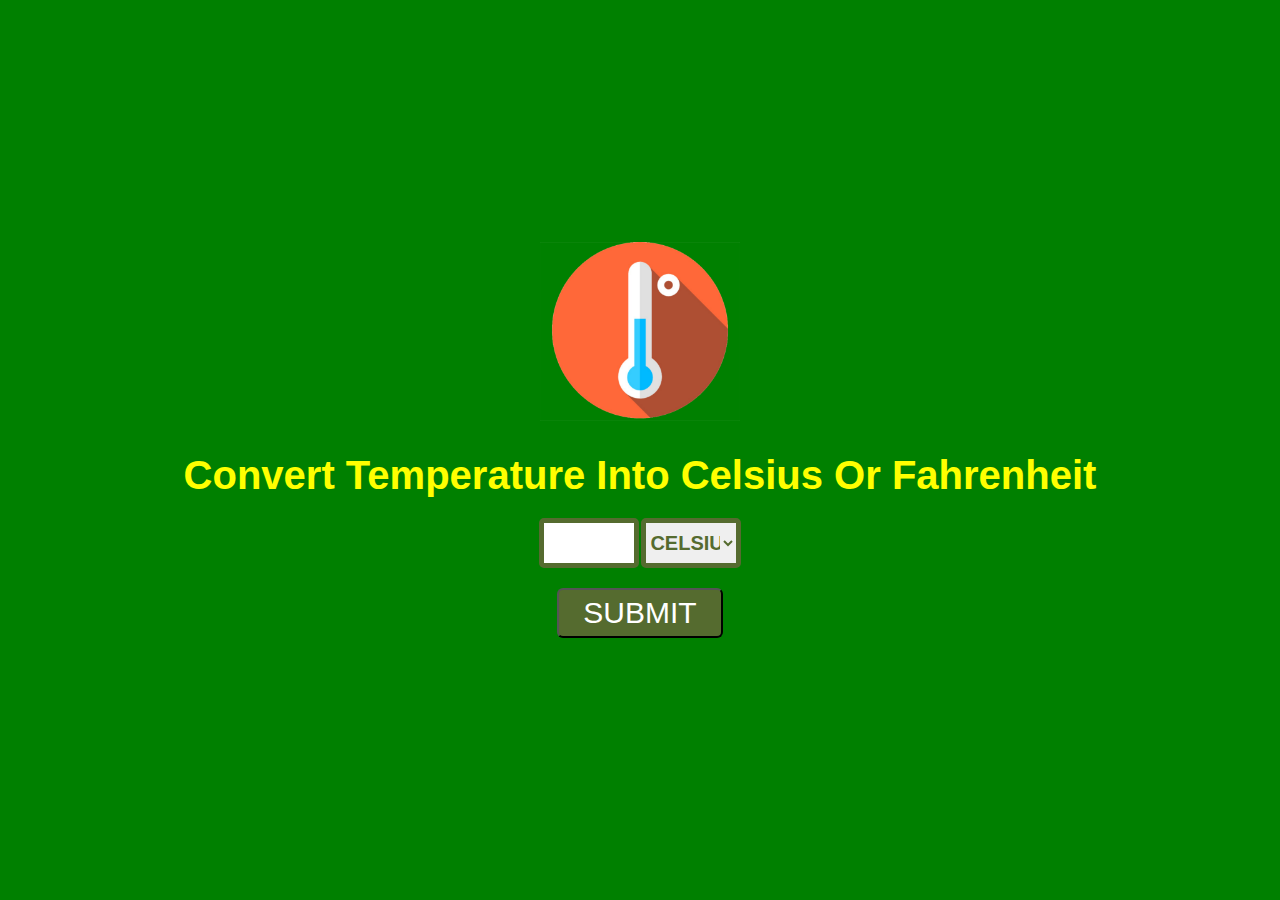
<file: LEVEL 1 Task 3/index.html>
<!DOCTYPE html>
<html lang="en">
<head>
    <meta charset="UTF-8">
    <meta http-equiv="X-UA-Compatible" content="IE=edge">
    <meta name="viewport" content="width=device-width, initial-scale=1.0">
    <link rel="stylesheet" href="./css-file/file.css">
    <title>TEMPERATURE CONVERTER</title>
</head>
<body>
    <form class="contenor" onsubmit="main(); return false">
        <div class="icon"><img src="./img/kissclipart-temperature-clipart-graphics-cards-video-adapter-df4f116fb1d1f393.png" alt="" id="ic"></div>
        <label>convert temperature into celsius or fahrenheit</label>
        <br>
        <input type="number" id="val" name="temp">
        <select name="op" id="op">
            <option value="celsius">celsius</option>
            <option value="fahrenheit">fahrenheit</option>
        </select>
        </br>
        <input type="submit" id="sub" name="temp">
        <h1 id='result'></h1>
    </form>
    <script src="./js-file/file.js"></script>
</body>
</html>
</file>
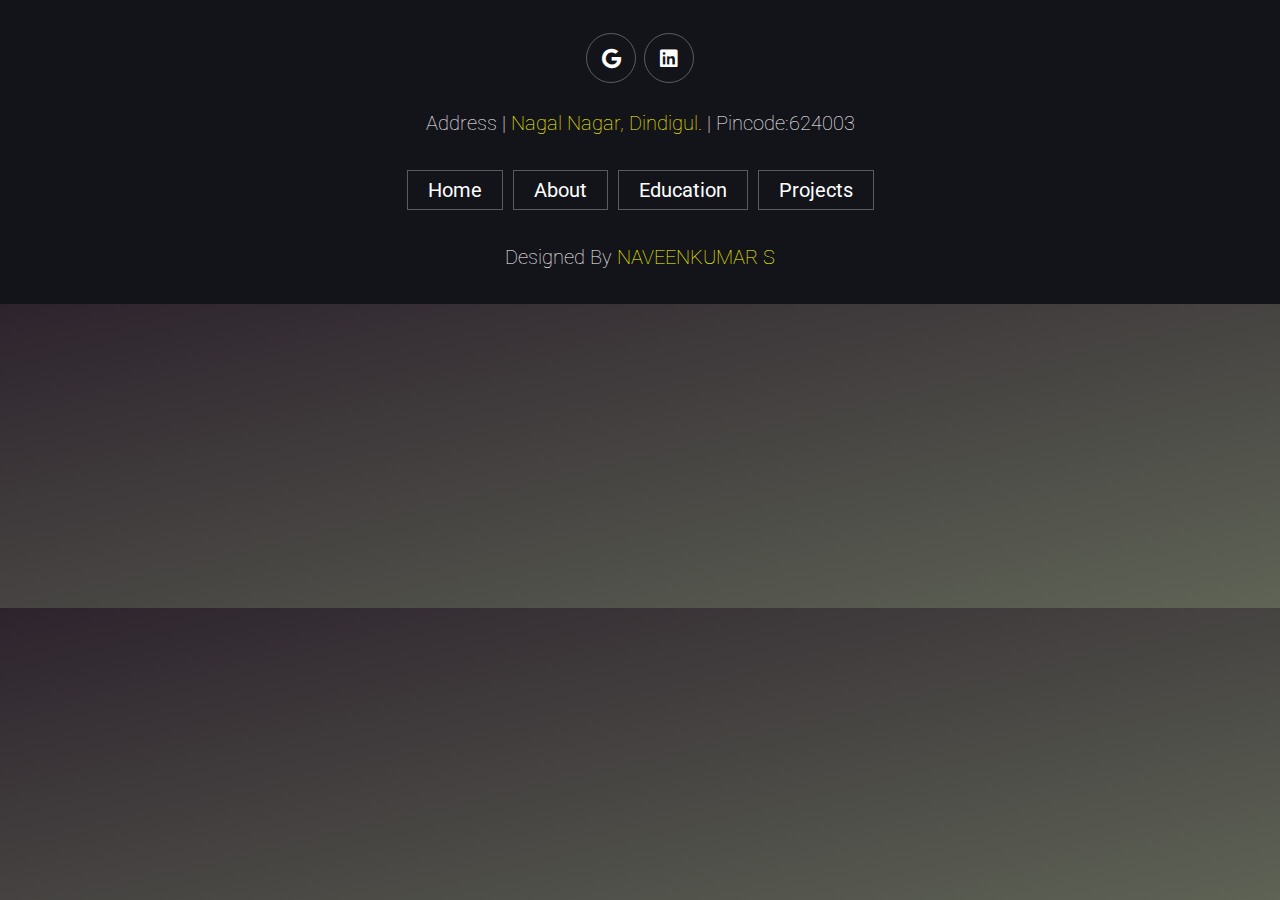
<file: LEVEL 1 Task 2/contact.html>
<!DOCTYPE html>
<html lang="en">

<head>
    <meta charset="UTF-8">
    <meta http-equiv="X-UA-Compatible" content="IE=edge">
    <meta name="viewport" content="width=device-width, initial-scale=1.0">
    <title>WEB DEVELOPMET</title>

    <!-- font awesome cdn link  -->
    <link rel="stylesheet" href="https://cdnjs.cloudflare.com/ajax/libs/font-awesome/5.15.4/css/all.min.css">

    <!-- custom css file link  -->
    <link rel="stylesheet" href="css/style.css">

</head>

<body>
    <section class="footer">

        <div class="share">


            
            <a href="mailto:naveensaravanansnk@gmail.com" class="fab fa-google mail"></a>
            <a href="https:/www.linkedin.com/in/naveenkumarsnk" class="fab fa-linkedin"></a>

        </div>
        <div class="credit">Address | <span>Nagal Nagar, Dindigul.</span> | pincode:624003</div>
        <div class="links">
            <a href="C:\Users\navee\Desktop\LEVEL 1 Task 2\header.html">home</a>
            <a href="C:\Users\navee\Desktop\LEVEL 1 Task 2\about.html">about</a>
            <a href="C:\Users\navee\Desktop\LEVEL 1 Task 2\education.html">education</a>
            <a href="C:\Users\navee\Desktop\LEVEL 1 Task 2\project.html">projects</a>
            


        </div>

        <div class="credit">Designed by <span>NAVEENKUMAR S</span> </div>
        
    </section>


    <!-- custom js file link  -->


</body>

</html>
</file>
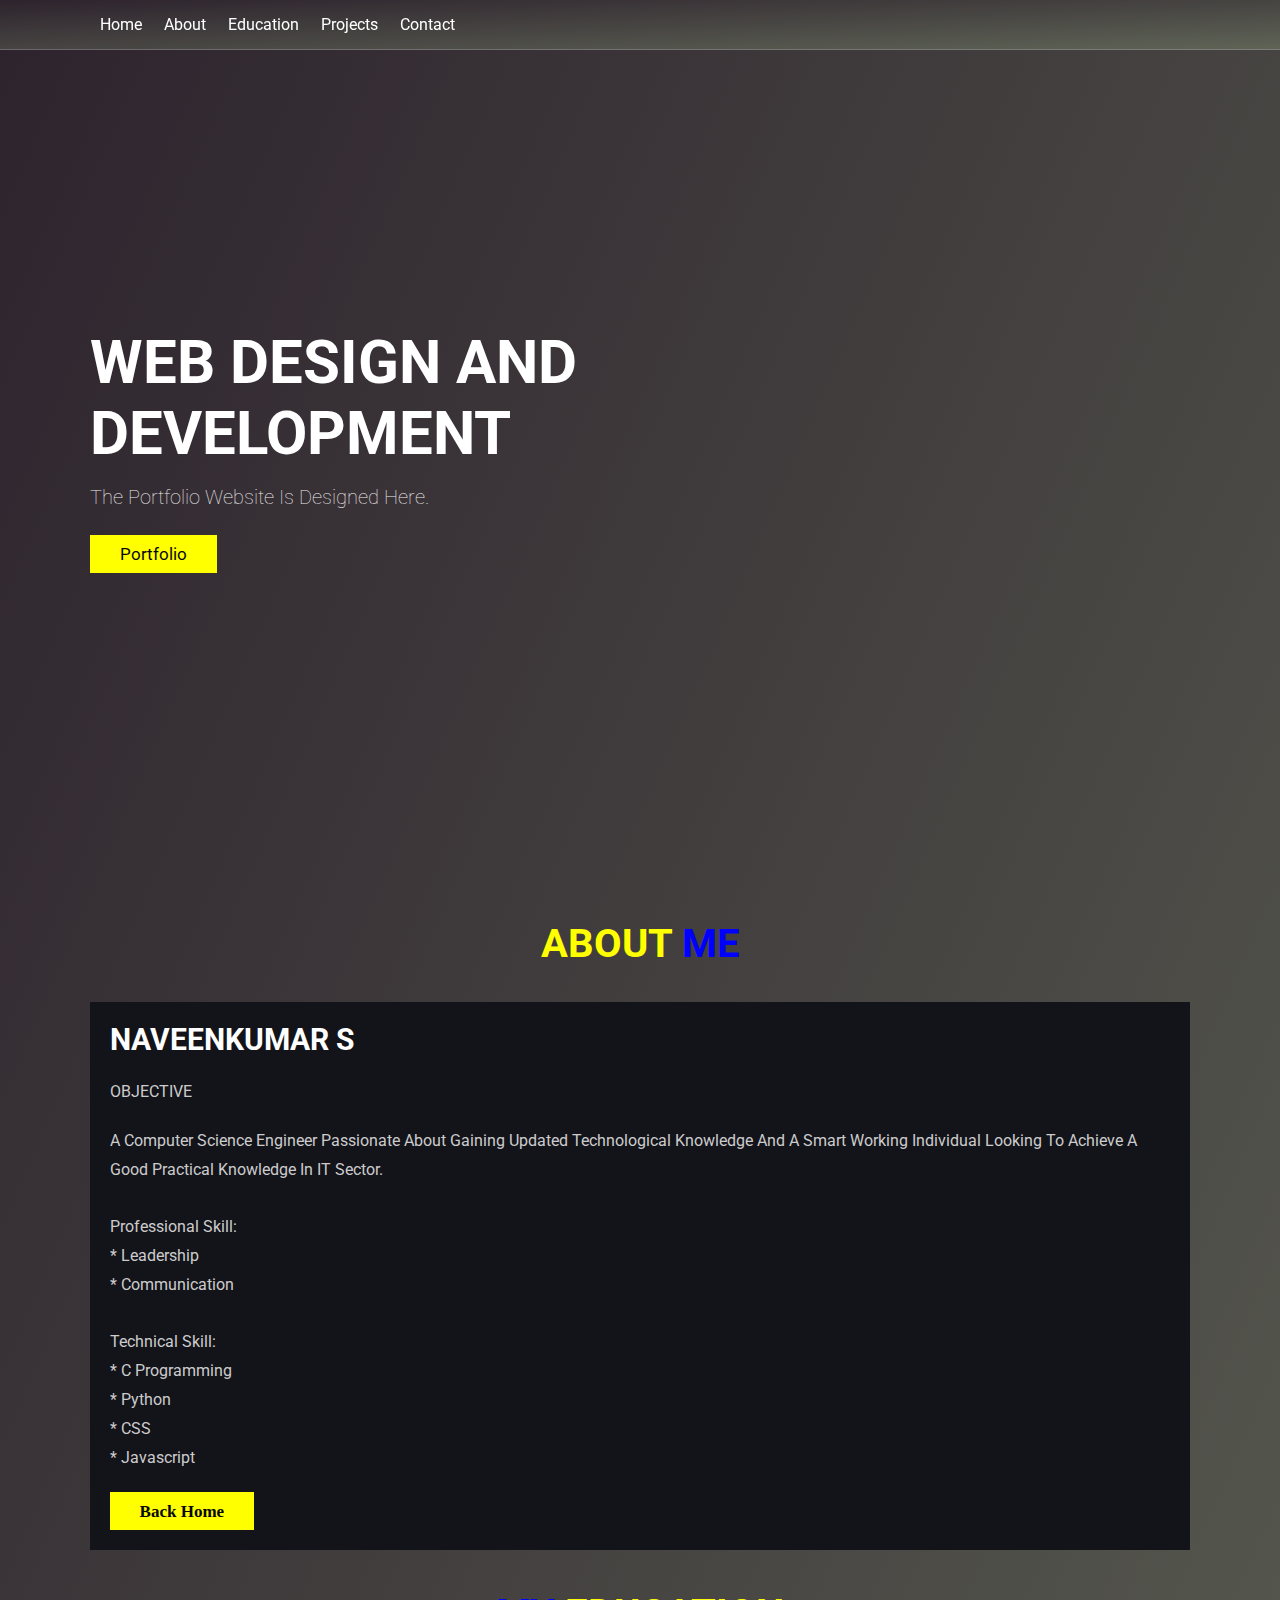
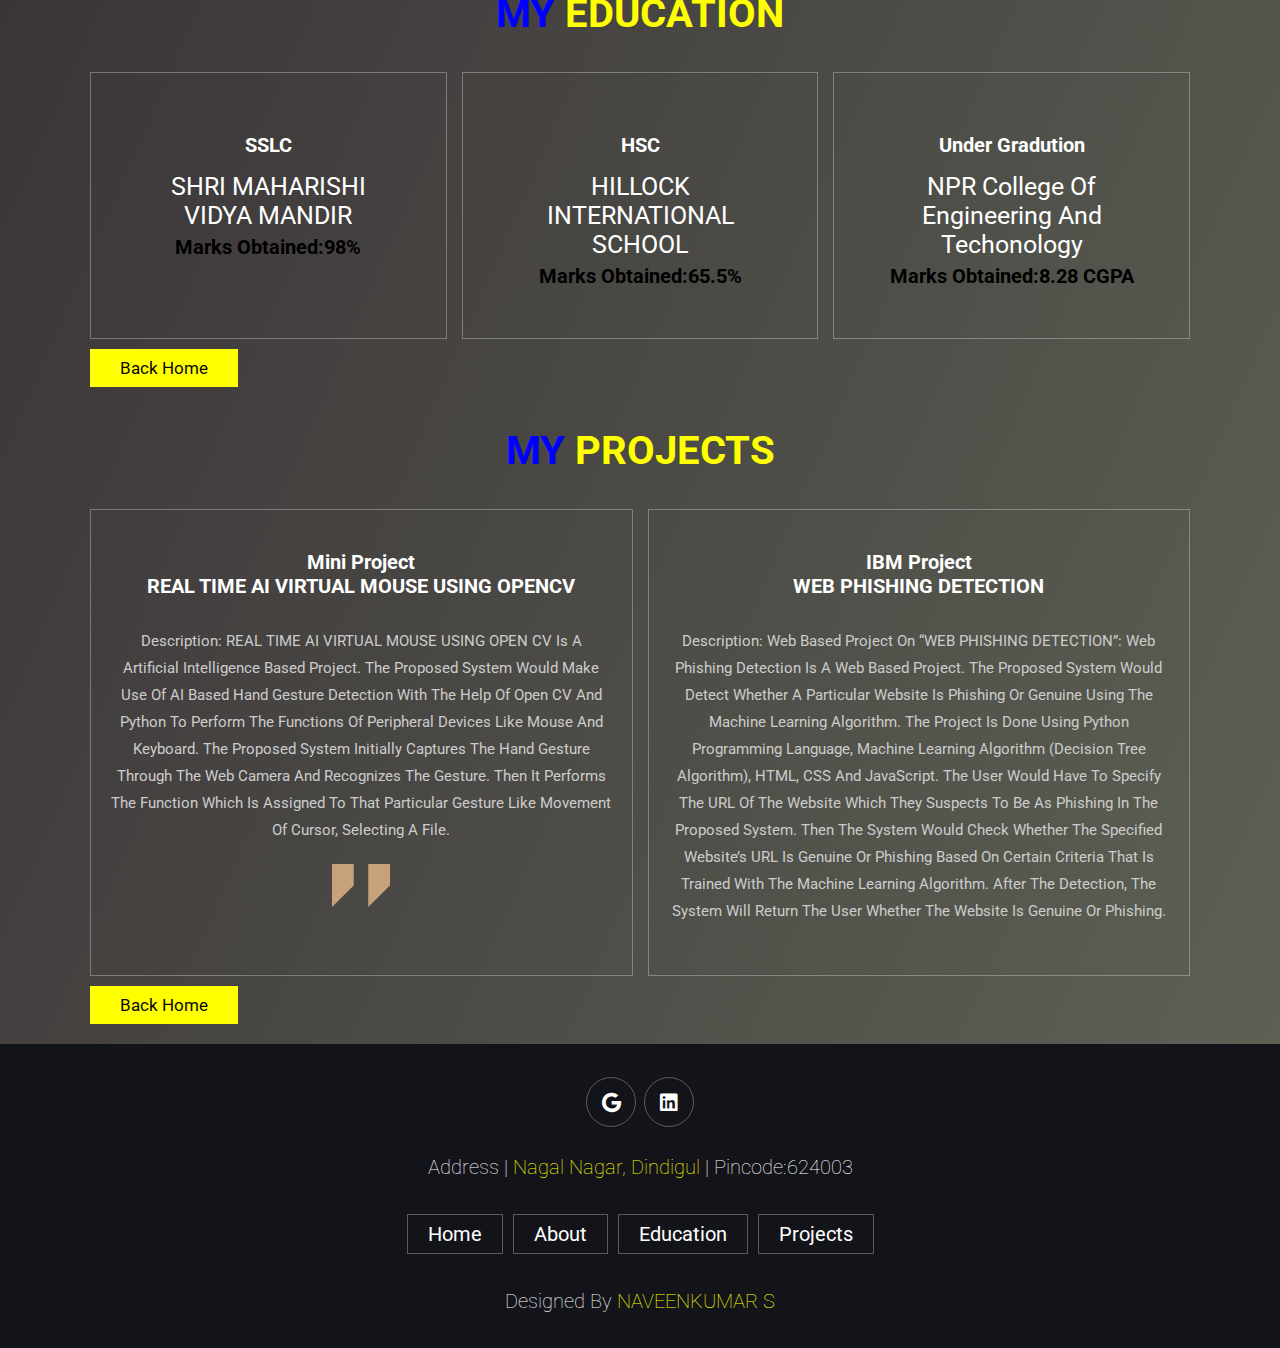
<file: LEVEL 1 Task 2/header.html>
<!DOCTYPE html>
<html lang="en">

<head>
    <meta charset="UTF-8">
    <meta http-equiv="X-UA-Compatible" content="IE=edge">
    <meta name="viewport" content="width=device-width, initial-scale=1.0">
    <title>WEB DEVELOPMENT</title>

    <!-- font awesome cdn link  -->
    <link rel="stylesheet" href="https://cdnjs.cloudflare.com/ajax/libs/font-awesome/5.15.4/css/all.min.css">

    <!-- custom css file link  -->
    <link rel="stylesheet" href="css/style.css">

</head>

<body>
    <header class="header">
	     <nav class="navbar">
            <a href="C:\Users\navee\Desktop\LEVEL 1 Task 2\header.html">home</a>
            <a href="C:\Users\navee\Desktop\LEVEL 1 Task 2\about.html">about</a>
            <a href="C:\Users\navee\Desktop\LEVEL 1 Task 2\education.html">education</a>
            <a href="C:\Users\navee\Desktop\LEVEL 1 Task 2\project.html">projects</a>
            <a href="C:\Users\navee\Desktop\LEVEL 1 Task 2\contact.html">contact</a>

        </nav>



        <div class="search-form">
            <input type="search" id="search-box" placeholder="search here...">
            <label for="search-box" class="fas fa-search"></label>
        </div>


    </header>
    <section class="home" id="home">

        <div class="content">

            <h3>WEB DESIGN AND DEVELOPMENT</h3>
            <p>The Portfolio Website is designed here. </p>
            <a href="#" class="btn">Portfolio</a>
        </div>

    </section>
    <!--ABOUT-->
    <section class="about" id="about">

        <h1 class="heading"> <span>about</span> me </h1>

        <div class="row">

            <div class="content">
                <h3>NAVEENKUMAR S </h3>
                <br>
                <p>OBJECTIVE</p>
                <p>A Computer Science Engineer passionate about gaining updated technological knowledge and a smart working individual looking to achieve a good practical knowledge in IT sector.
                    <br>
                    <br> professional skill:
                    <br> * Leadership<br> * Communication<br>
                    <br> Technical skill:
                    <br> * C Programming<br> * Python<br> * CSS<br> * Javascript

                </p>
                <a href="C:\Users\navee\Desktop\LEVEL 1 Task 2\header.html" class="btn"><i class="fa fa-linkedin-square" aria-hidden="true">Back home</a></i>
            </div>

        </div>

    </section>

    <!--EDUCATION-->
    <section class="education" id="education">

        <h1 class="heading"> My <span>education</span> </h1>

        <div class="box-container">

            <div class="box">
                <h3>SSLC</h3>
                <div class="price">SHRI MAHARISHI VIDYA MANDIR</div>
                <h1>marks obtained:98%</h1>
             </div>

            <div class="box">
                <h3>HSC</h3>
                <div class="price">HILLOCK INTERNATIONAL SCHOOL</div>
                <h1>marks obtained:65.5%</h1>
            </div>

            <div class="box">
                <h3>Under Gradution</h3>
                <div class="price">NPR college of Engineering and techonology</div>
                <h1>marks obtained:8.28 CGPA</h1>
            </div>


        </div>
        <a href="C:\Users\navee\Desktop\LEVEL 1 Task 2\header.html" class="btn">Back home</a>

    </section>
    <!--PROJECT-->
    <section class="review" id="review">

        <h1 class="heading"> MY <span>PROJECTS</span> </h1>

        <div class="box-container">



            <div class="box">
                <h3>Mini Project<br>REAL TIME AI VIRTUAL MOUSE USING OPENCV</h3>

                <p>Description: REAL TIME AI VIRTUAL MOUSE USING OPEN CV is a artificial intelligence based project. The proposed system would make use of AI based hand gesture detection with the help of Open CV and python to perform the functions of peripheral devices like mouse and keyboard. The proposed system initially captures the hand gesture through the web camera and recognizes the gesture. Then it performs the function which is assigned to that particular gesture like movement of cursor, selecting a file.</p>
                <img src="images/quote-img.png" alt="" class="quote">
                <br>
                


            </div>


            <div class="box">
		<h3>IBM Project<br>WEB PHISHING DETECTION</h3>
                <p>Description: Web based project on “WEB PHISHING DETECTION”:
Web Phishing Detection is a web based project. The proposed system would detect whether a particular website is phishing or genuine using the machine learning algorithm. The project is done using python programming language, machine learning algorithm (Decision Tree Algorithm), HTML, CSS and JavaScript. The user would have to specify the URL of the website which they suspects to be as phishing in the proposed system. Then the system would check whether the specified website’s URL is genuine or phishing based on certain criteria that is trained with the machine learning algorithm. After the detection, the system will return the user whether the website is genuine or phishing.</p>
            </div>

        </div>
        <a href="C:\Users\navee\Desktop\LEVEL 1 Task 2\header.html" class="btn">Back home</a>

    </section>
   
    <!--CONTACT-->
    <section class="footer">

        <div class="share">


            
            <a href="mailto:naveensaravanansnk@gmail.com" class="fab fa-google mail"></a>
            <a href="https:/www.linkedin.com/in/naveenkumarsnk" class="fab fa-linkedin"></a>

        </div>
        <div class="credit">Address | <span>Nagal Nagar, Dindigul</span> | pincode:624003</div>
        <div class="links">
            <a href="C:\Users\navee\Desktop\LEVEL 1 Task 2\header.html">home</a>
            <a href="C:\Users\navee\Desktop\LEVEL 1 Task 2\about.html">about</a>
            <a href="C:\Users\navee\Desktop\LEVEL 1 Task 2\education.html">education</a>
            <a href="C:\Users\navee\Desktop\LEVEL 1 Task 2\project.html">projects</a>
           

        </div>

        <div class="credit">Designed by <span>NAVEENKUMAR S</span> </div>
        
        </div>
    </section>

</body>

</html>
</file>
<file: LEVEL 1 Task 3/css-file/file.css>
*{
    padding: 0;
    margin: 0;
    box-sizing: border-box;
}
html{
    font-family: Arial, Helvetica, sans-serif;
    font-size: 62.5%;
    display: flex;
    justify-content: center;
    text-align: center;
    align-items: center;
    height: 100%;
    background-color: green;
}

.icon img{
    display: inline-block;
    width: 200px;
    margin-bottom: 30px;
}
label{
    text-transform: capitalize;
    font-size: 4rem;
    color: yellow;
    font-weight: 600;
}

#val{
    margin-top: 20px;
    height: 50px;
    width: 100px;
    margin-bottom: 20px;
    font-size: 2rem;
    text-align: center;
    border: 5px solid #556b2f;
    outline: none;
    font-weight: 600;
    border-radius: 5px;
    color:  #556b2f;
}
#op{
    margin-top: 20px;
    height: 50px;
    width: 100px;
    /* margin-bottom: 20px; */
    font-size: 2rem;
    text-align: center;
    border: 5px solid #556b2f;
    outline: none;
    font-weight: 600;
    border-radius: 5px;
    text-transform: uppercase;
    color:  #556b2f;
}
#sub{
    padding: 0.2em 0.8em;
    color: white;
    background:  #556b2f;
    border-radius: 6px;
    text-transform: uppercase;
    font-size: 3rem;
    margin-bottom: 20px;
    outline: none;
    text-decoration: none;
    
}
#sub:hover{
    background: white;
}
#result{
    font-size: 3rem;
    text-transform: capitalize;
    color: yellow;
}

@media (max-width:500px){
    html{
        font-size: 50%;
    }
    label{
        font-size: 3rem;
    }
    #ic{
        width: 150px;
        margin-bottom: 10px;
    }
    #ressult{
        font-size: 2rem;
    }
    .contenor{
        padding-bottom: 100px;
    }
}
</file>
<file: LEVEL 1 Task 2/css/style.css>
@import url('https://fonts.googleapis.com/css2?family=Roboto:wght@100;300;400;500;700&display=swap');

:root{
    --main-color:yellow;
    --black:#13131a;
    --bg: linear-gradient(to bottom right, rgb(45, 35, 45), rgb(95, 100, 86));;
    --border:.1rem solid rgba(255,255,255,.3);
}

*{
    font-family: 'Roboto', sans-serif;
    margin:0; padding:0;
    box-sizing: border-box;
    outline: none; border:none;
    text-decoration: none;
    text-transform: capitalize;
    transition: .2s linear;
}

html{
    font-size: 62.5%;
    overflow-x: hidden;
    scroll-padding-top: 9rem;
    scroll-behavior: smooth;
}

html::-webkit-scrollbar{
    width: .8rem;
}

html::-webkit-scrollbar-track{
    background: transparent;
}

html::-webkit-scrollbar-thumb{
    background: #blue;
    border-radius: 5rem;
}

body{
    background: var(--bg);
}

section{
    padding:2rem 7%;
}

.heading{
    text-align: center;
    color:blue;
    text-transform: uppercase;
    padding-bottom: 3.5rem;
    font-size: 4rem;
}

.heading span{
    color:var(--main-color);
    text-transform: uppercase;
}

.btn{
    margin-top: 1rem;
    display: inline-block;
    padding:.9rem 3rem;
    font-size: 1.7rem;
    color:rgb(8, 8, 8);
    background: var(--main-color);
    cursor: pointer;
}

.btn:hover{
    letter-spacing: .2rem;
}

.header{
    background: var(--bg);
    display: flex;
    align-items: center;
    justify-content: space-between;
    padding:1.5rem 7%;
    border-bottom: var(--border);
    position: fixed;
    top:0; left: 0; right: 0;
    z-index: 1000;
}

.header .logo img{
    height: 6rem;
}

.header .navbar a{
    margin:0 1rem;
    font-size: 1.6rem;
    color:#fff;
}

.header .navbar a:hover{
    color:var(--main-color);
    border-bottom: .1rem solid var(--main-color);
    padding-bottom: .5rem;
}

.header .icons div{
    color:blue;
    cursor: pointer;
    font-size: 2.5rem;
    margin-left: 2rem;
}

.header .icons div:hover{
    color:var(--main-color);
}

#education-btn{
    display: none;
}

.header .search-form{
    position: absolute;
    top:115%; right: 7%;
    background: #fff;
    width: 50rem;
    height: 5rem;
    display: flex;
    align-items: center;
    transform: scaleY(0);
    transform-origin: top;
}

.header .search-form.active{
    transform: scaleY(1);
}

.header .search-form input{
    height: 100%;
    width: 100%;
    font-size: 1.6rem;
    color:var(--black);
    padding:1rem;
    text-transform: none;
}

.header .search-form label{
    cursor: pointer;
    font-size: 2.2rem;
    margin-right: 1.5rem;
    color:var(--black);
}

.header .search-form label:hover{
    color:var(--main-color);
}

.header .cart-items-container{
    position: absolute;
    top:100%; right: -100%;
    height: calc(100vh - 9.5rem);
    width: 35rem;
    background: #fff;
    padding:0 1.5rem;
}

.header .cart-items-container.active{
    right: 0;
}

.header .cart-items-container .cart-item{
    position: relative;
    margin:2rem 0;
    display: flex;
    align-items: center;
    gap:1.5rem;
}

.header .cart-items-container .cart-item .fa-times{
    position: absolute;
    top:1rem; right: 1rem;
    font-size: 2rem;
    cursor: pointer;
    color: var(--black);
}

.header .cart-items-container .cart-item .fa-times:hover{
    color:var(--main-color);
}

.header .cart-items-container .cart-item img{
    height: 7rem;
}

.header .cart-items-container .cart-item .content h3{
    font-size: 2rem;
    color:var(--black);
    padding-bottom: .5rem;
}

.header .cart-items-container .cart-item .content .price{
    font-size: 1.5rem;
    color:var(--main-color);
}

.header .cart-items-container .btn{
    width: 100%;
    text-align: center;
}

.home{
    min-height: 100vh;
    display: flex;
    align-items: center;
    background-size: cover;
    background-position: center;
}

.home .content{
    max-width: 60rem;
}

.home .content h3{
    font-size: 6rem;
    text-transform: uppercase;
    color:#fff;
}

.home .content p{
    font-size: 2rem;
    font-weight: lighter;
    line-height: 1.8;
    padding:1rem 0;
    color:#eee;
}

.about .row{
    display: flex;
    align-items: center;
    background:var(--black);
    flex-wrap: wrap;
}

.about .row .image{
    flex:1 1 45rem;
}

.about .row .image img{
    width: 100%;
}
.about .row .content{
    flex:1 1 45rem;
    padding:2rem;
}

.about .row .content h3{
    font-size: 3rem;
    color:#fff;
}

.about .row .content p{
    font-size: 1.6rem;
    color:#ccc;
    padding:1rem 0;
    line-height: 1.8;
}

.education .box-container{
    display: grid;
    grid-template-columns: repeat(auto-fit, minmax(30rem, 1fr));
    gap:1.5rem;
}

.education .box-container .box{
    padding:5rem;
    text-align: center;
    border:var(--border);    
}

.education .box-container .box img{
    height: 10rem;
}

.education .box-container .box h3{
    color: #fff;
    font-size: 2rem;
    padding:1rem 0;
}

.education .box-container .box .price{
    color: #fff;
    font-size: 2.5rem;
    padding:.5rem 0;
}

.education .box-container .box .price span{
    font-size: 1.5rem;
    text-decoration: line-through;
    font-weight: lighter;
}

.education .box-container .box:hover{
    background:#fff;
}

.education .box-container .box:hover > *{
    color:var(--black);
}

.projects .box-container.box{
    display: grid;
    grid-template-columns: repeat(auto-fit, minmax(30rem, 1fr));
    gap:1.5rem;
}

.projects .box-container .box{
    text-align: center;
    border:var(--border);
    padding: 2rem;
}

.projects .box-container .box .icons a{
    height: 5rem;
    width: 5rem;
    line-height: 5rem;
    font-size: 2rem;
    border:var(--border);
    color:#fff;
    margin:.3rem;
}

.projects .box-container .box .icons a:hover{
    background:var(--main-color);
}

.projects .box-container .box .image{
    padding: 3.5rem 0;
}

.projects .box-container .box .image img{
    height: 25rem;
}

.projects .box-container .box .content h3{
    color:#fff;
    font-size: 2.5rem;
}

.projects .box-container .box .content .stars{
    padding: 1.5rem;
}

.projects .box-container .box .content .stars i{
    font-size: 1.7rem;
    color: var(--main-color);
}

.projects .box-container .box .content .price{
    color:#fff;
    font-size: 2.5rem;
}

.projects .box-container .box .content .price span{
    text-decoration: line-through;
    font-weight: lighter;
    font-size: 1.5rem;
}

.review .box-container{
    display: grid;
    grid-template-columns: repeat(auto-fit, minmax(30rem, 1fr));
    gap:1.5rem;
}

.review .box-container .box{
    border:var(--border);
    text-align: center;
    padding:3rem 2rem;
}

.review .box-container .box p{
    font-size: 1.5rem;
    line-height: 1.8;
    color:#ccc;
    padding:2rem 0;
}

.review .box-container .box .user{
    height: 7rem;
    width: 7rem;
    border-radius: 50%;
    object-fit: cover;
}

.review .box-container .box h3{
    padding:1rem 0;
    font-size: 2rem;
    color:#fff;
}

.review .box-container .box .stars i{
    font-size: 1.5rem;
    color:var(--main-color);
}

.contact .row{
    display: flex;
    background:var(--black);
    flex-wrap: wrap;
    gap:1rem;
}

.contact .row .map{
    flex:1 1 45rem;
    width: 100%;
    object-fit: cover;
}

.contact .row form{
    flex:1 1 45rem;
    padding:5rem 2rem;
    text-align: center;
}

.contact .row form h3{
    text-transform: uppercase;
    font-size: 3.5rem;
    color:#fff;
}

.contact .row form .inputBox{
    display: flex;
    align-items: center;
    margin-top: 2rem;
    margin-bottom: 2rem;
    background:var(--bg);
    border:var(--border);
}

.contact .row form .inputBox span{
    color:#fff;
    font-size: 2rem;
    padding-left: 2rem;
}

.contact .row form .inputBox input{
    width: 100%;
    padding:2rem;
    font-size: 1.7rem;
    color:#fff;
    text-transform: none;
    background:none;
}

.blogs .box-container{
    display: grid;
    grid-template-columns: repeat(auto-fit, minmax(30rem, 1fr));
    gap:1.5rem;
}

.blogs .box-container .box{
    border:var(--border);    
}

.blogs .box-container .box .image{
    height: 25rem;
    overflow:hidden;
    width: 100%;
}

.blogs .box-container .box .image img{
    height: 100%;
    object-fit: cover;
    width: 100%;
}

.blogs .box-container .box:hover .image img{
    transform: scale(1.2);
}

.blogs .box-container .box .content{
    padding:2rem;
}

.blogs .box-container .box .content .title{
    font-size: 2.5rem;
    line-height: 1.5;
    color:#fff;
}

.blogs .box-container .box .content .title:hover{
    color:var(--main-color);
}

.blogs .box-container .box .content span{
    color:var(--main-color);
    display: block;
    padding-top: 1rem;
    font-size: 2rem;
}

.blogs .box-container .box .content p{
    font-size: 1.6rem;
    line-height: 1.8;
    color:#ccc;
    padding:1rem 0;
}

.footer{
    background:var(--black);
    text-align: center;
}

.footer .share{
    padding:1rem 0;
}

.footer .share a{
    height: 5rem;
    width: 5rem;
    line-height: 5rem;
    font-size: 2rem;
    color:#fff;
    border:var(--border);
    margin:.3rem;
    border-radius: 50%;
}

.footer .share a:hover{
    background-color: var(--main-color);
}

.footer .links{
    display: flex;
    justify-content: center;
    flex-wrap: wrap;
    padding:2rem 0;
    gap:1rem;
}

.footer .links a{
    padding:.7rem 2rem;
    color:#fff;
    border:var(--border);
    font-size: 2rem;
}

.footer .links a:hover{
    background:var(--main-color);
}

.footer .credit{
    font-size: 2rem;
    color:#fff;
    font-weight: lighter;
    padding:1.5rem;
}

.footer .credit span{
    color:var(--main-color);
}













/* media queries  */
@media (max-width:991px){

    html{
        font-size: 55%;
    }

    .header{
        padding:1.5rem 2rem;
    }

    section{
        padding:2rem;
    }

}

@media (max-width:768px){

    #education-btn{
        display: inline-block;
    }

    .header .navbar{
        position: absolute;
        top:100%; right: -100%;
        background: #fff;
        width: 30rem;
        height: calc(100vh - 9.5rem);
    }

    .header .navbar.active{
        right:0;
    }

    .header .navbar a{
        color:var(--black);
        display: block;
        margin:1.5rem;
        padding:.5rem;
        font-size: 2rem;
    }

    .header .search-form{
        width: 90%;
        right: 2rem;
    }

    .home{
        background-position: left;
        justify-content: center;
        text-align: center;
    }

    .home .content h3{
        font-size: 4.5rem;
    }

    .home .content p{
        font-size: 1.5rem;
    }

}

@media (max-width:450px){

    html{
        font-size: 50%;
    }

}
</file>
